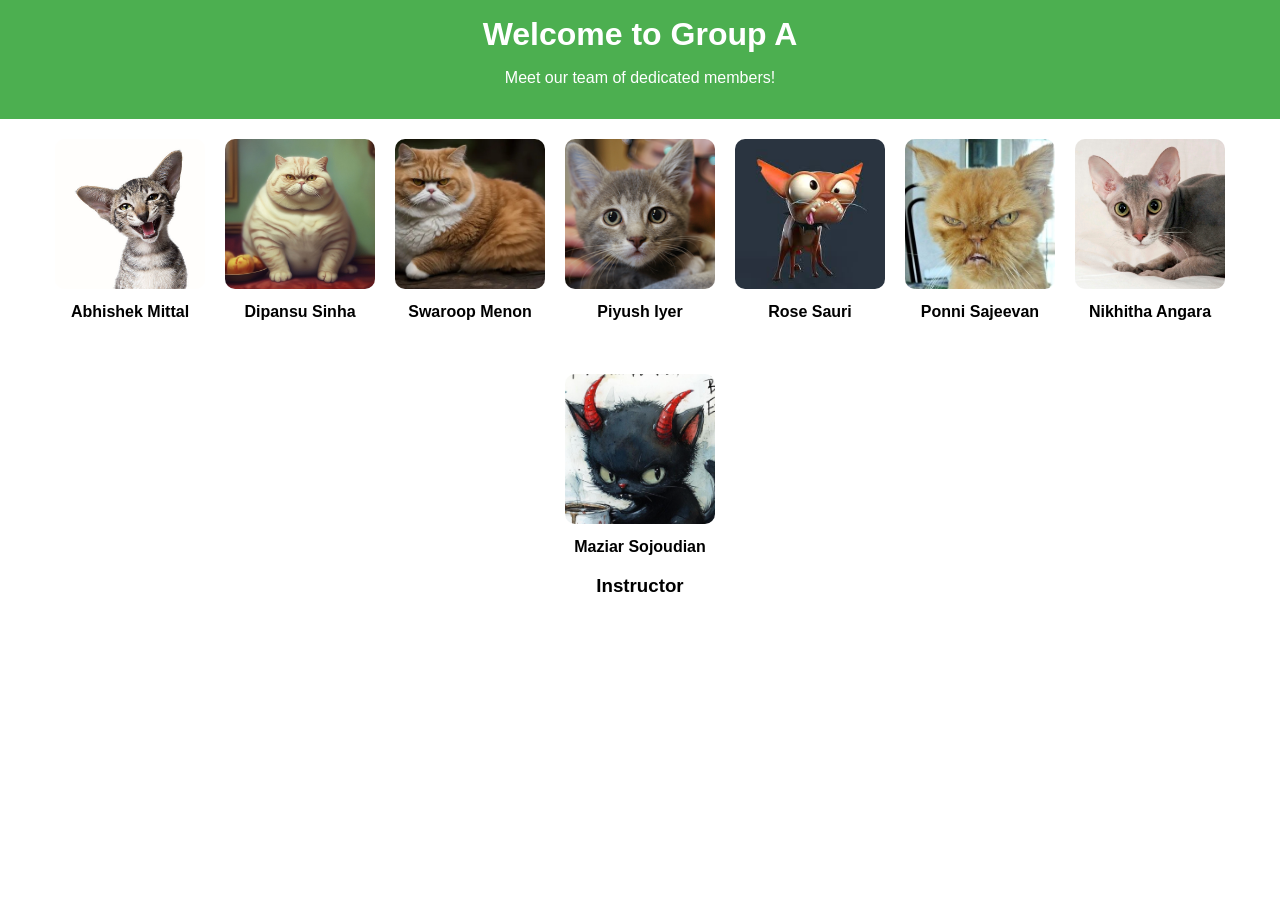
<file: site/index.html>
<!DOCTYPE html>
<html lang="en">
<head>
    <meta charset="UTF-8">
    <meta name="viewport" content="width=device-width, initial-scale=1.0">
    <title>Group A - Home</title>
    <link rel="stylesheet" href="css/styles.css">
</head>
<body>
    <header>
        <h1>Welcome to Group A</h1>
        <p>Meet our team of dedicated members!</p>
    </header>
    
    <main>
        <section class="team">
            <div class="member">
                <a href="pages/member1.html"><img src="img/Abhi.jpg" alt="Abhishek Mittal"></a>
                <h2>Abhishek Mittal</h2>
            </div>
            <div class="member">
                <a href="pages/member2.html"><img src="img/Dipansu.jpg" alt="Dipansu Sinha"></a>
                <h2>Dipansu Sinha</h2>
            </div>
            <div class="member">
                <a href="pages/member3.html"><img src="img/Swaroop.jpg" alt="Swaroop Menon"></a>
                <h2>Swaroop Menon</h2>
            </div>
            <div class="member">
                <a href="pages/member4.html"><img src="img/Piyush.jpg" alt="Piyush Iyer"></a>
                <h2>Piyush Iyer</h2>
            </div>
            <div class="member">
                <a href="pages/member5.html"><img src="img/Rose.jpg" alt="Rose Sauri"></a>
                <h2>Rose Sauri</h2>
            </div>
            <div class="member">
                <a href="pages/member6.html"><img src="img/Ponni.jpg" alt="Ponni Sajeevan"></a>
                <h2>Ponni Sajeevan</h2>
            </div>
            <div class="member">
                <a href="pages/member7.html"><img src="img/Nikhita.jpg" alt="Nikhitha Angara"></a>
                <h2>Nikhitha Angara</h2>
            </div>
        </section>
        <section class="team">
        	<div class="member">
                <a href="pages/instructor.html"><img src="img/Maz.jpg" alt="Maziar Sojoudian"></a>
                <h2>Maziar Sojoudian</h2>
                <h3>Instructor</h3>
            </div>
        </section>
    </main>
</body>
</html>
</file>
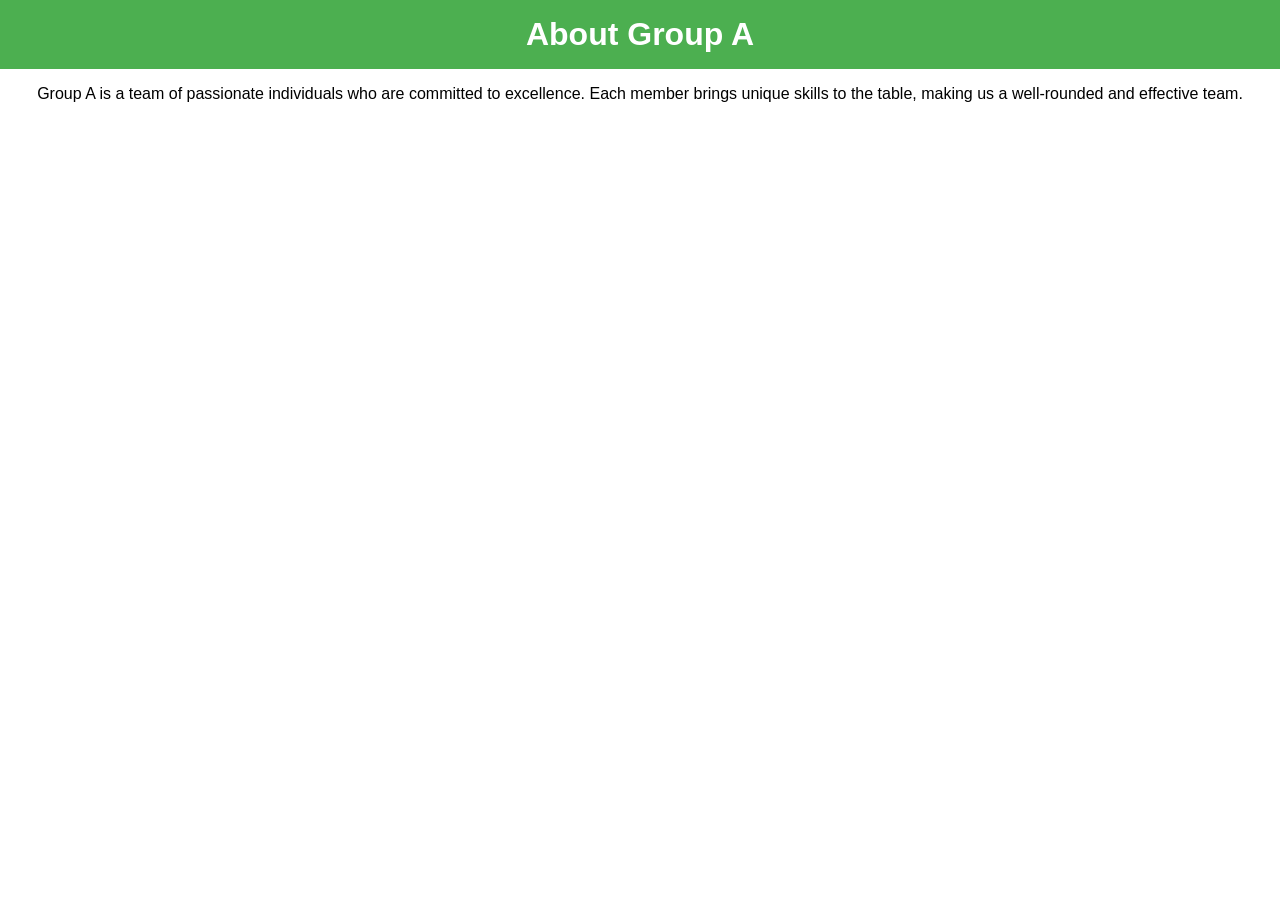
<file: site/pages/about.html>
<!DOCTYPE html>
<html lang="en">
<head>
    <meta charset="UTF-8">
    <meta name="viewport" content="width=device-width, initial-scale=1.0">
    <title>About Group A</title>
    <link rel="stylesheet" href="../css/styles.css">
</head>
<body>
    <header>
        <h1>About Group A</h1>
    </header>
    
    <main>
        <p>Group A is a team of passionate individuals who are committed to excellence. Each member brings unique skills to the table, making us a well-rounded and effective team.</p>
    </main>
</body>
</html>
</file>
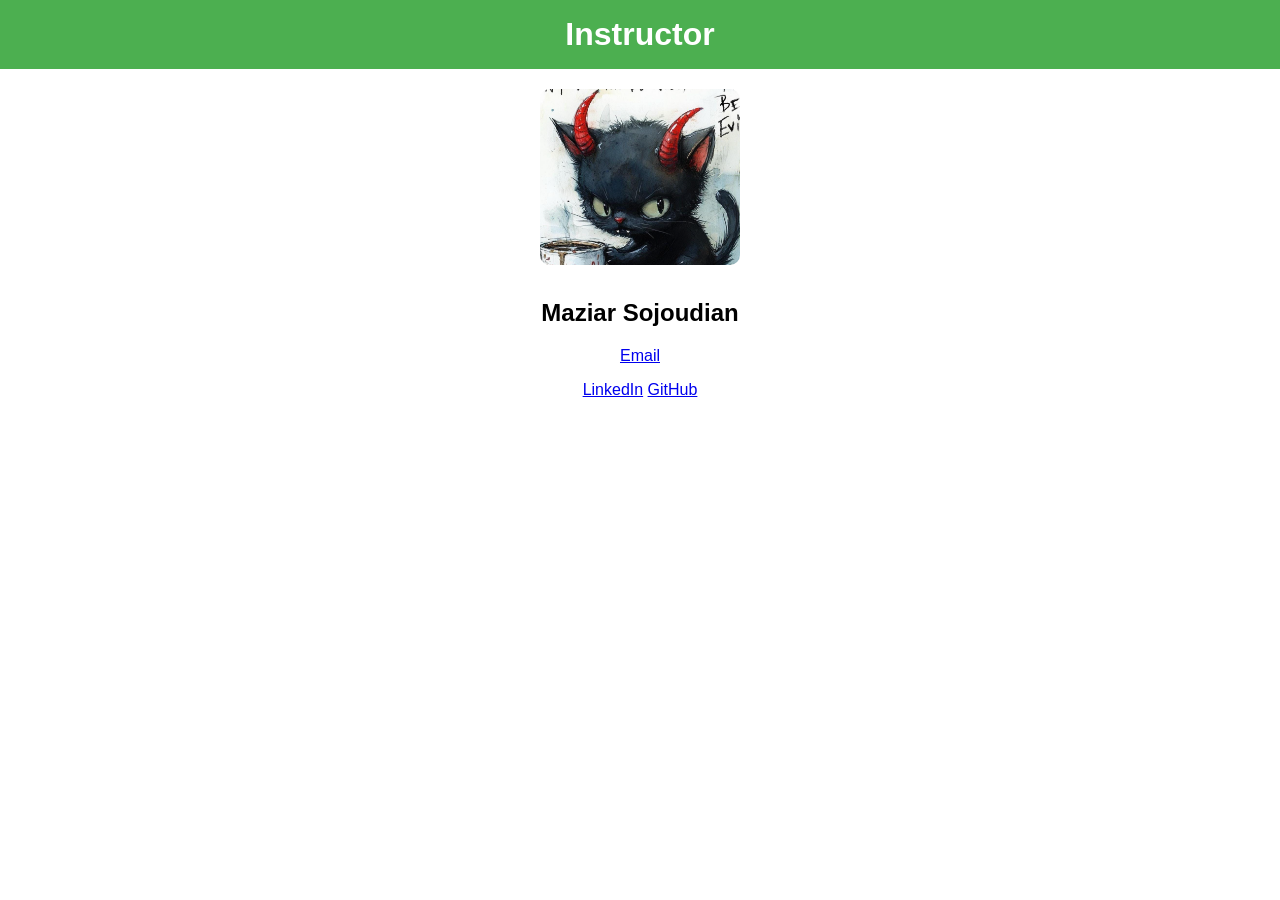
<file: site/pages/instructor.html>
<!DOCTYPE html>
<html lang="en">
<head>
    <meta charset="UTF-8">
    <meta name="viewport" content="width=device-width, initial-scale=1.0">
    <title>Instructor</title>
    <link rel="stylesheet" href="../css/styles.css">
</head>
<body>
    <header>
        <h1>Instructor</h1>
    </header>
    
    <main>
        <section class="profile">
            <img src="../img/Maz.jpg" alt="instructor">
            <h2>Maziar Sojoudian</h2>
        <p>
            <a aria-label="Send email" href="mailto:maziar.sojoudian@tbcollege.com">Email</a>
        </p>
        <p>
            <a href="https://www.linkedin.com/in/sojoudian/" target="_blank">LinkedIn</a>
            <a href="https://github.com/sojoudian" target="_blank">GitHub</a>
        </p>
        </section>
    </main>
</body>
</html>
</file>
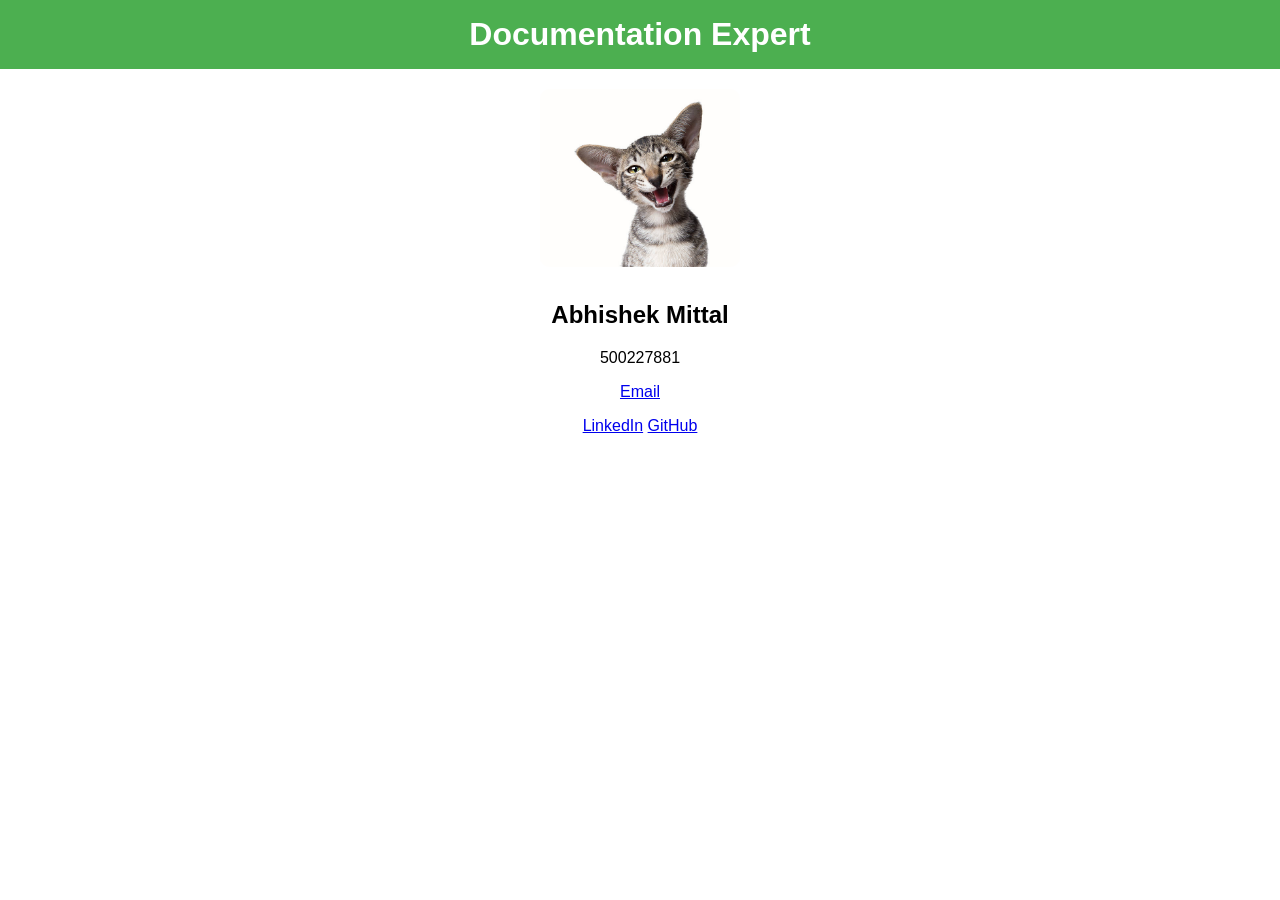
<file: site/pages/member1.html>
<!DOCTYPE html>
<html lang="en">
<head>
    <meta charset="UTF-8">
    <meta name="viewport" content="width=device-width, initial-scale=1.0">
    <title>Abhishek Mittal</title>
    <link rel="stylesheet" href="../css/styles.css">
</head>
<body>
    <header>
        <h1>Documentation Expert</h1>
    </header>
    
    <main>
        <section class="profile">
            <img src="../img/Abhi.jpg" alt="Member 1">
            <h2>Abhishek Mittal</h2>
            <p>500227881</p>
            <p>
                <a aria-label="Send email" href="mailto:abhishekmittal@loyalistcollege.com">Email</a>
            </p>
            <p>
                <a href="https://www.linkedin.com/in/abhishekmittal9373/" target="_blank">LinkedIn</a>
                <a href="https://github.com/AbhishekMittal93" target="_blank">GitHub</a>
        </p>
        </section>
    </main>
</body>
</html>
</file>
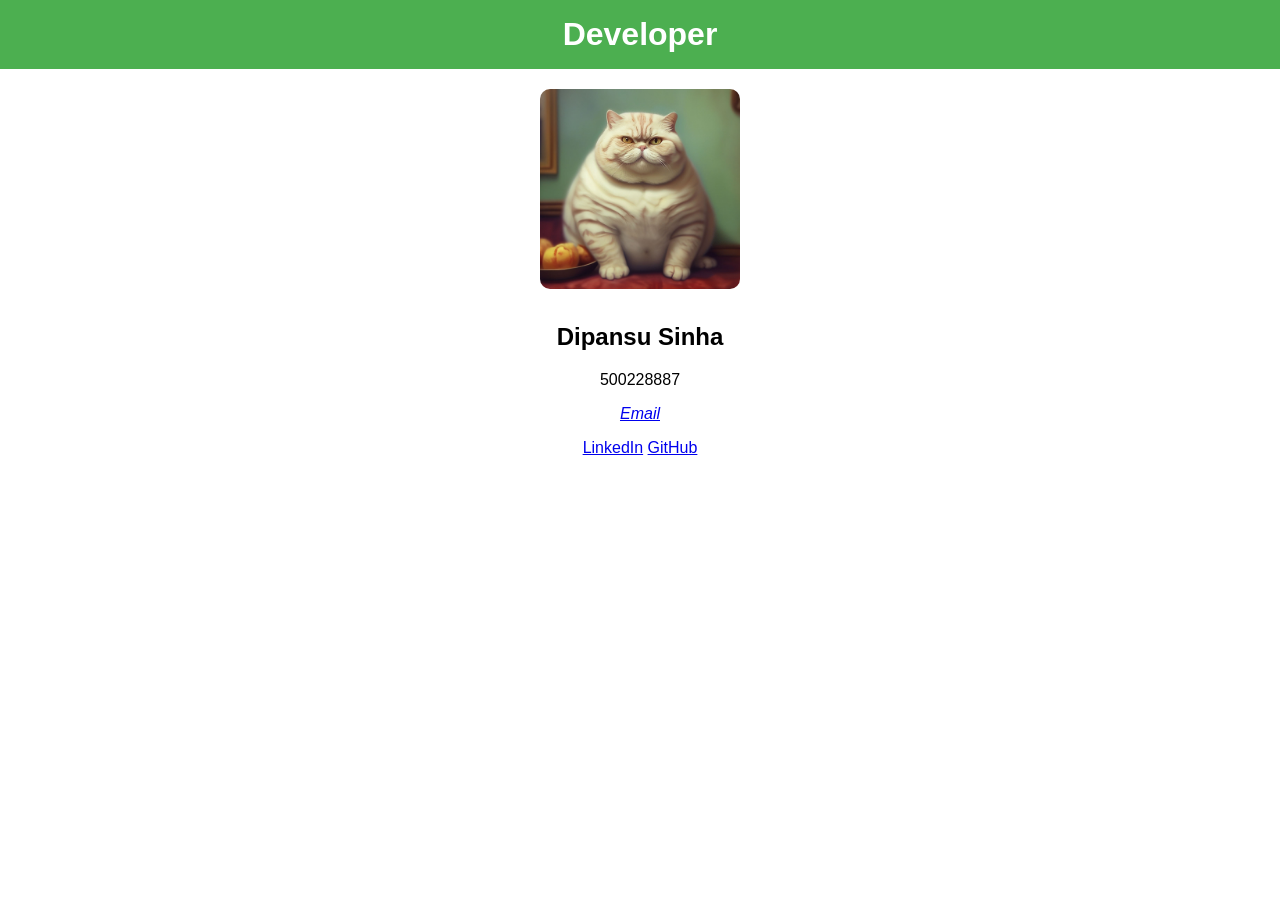
<file: site/pages/member2.html>
<!DOCTYPE html>
<html lang="en">
<head>
    <meta charset="UTF-8">
    <meta name="viewport" content="width=device-width, initial-scale=1.0">
    <title>Dipansu Sinha</title>
    <link rel="stylesheet" href="../css/styles.css">
</head>
<body>
    <header>
        <h1>Developer</h1>
    </header>
    
    <main>
        <section class="profile">
            <img src="../img/Dipansu.jpg" alt="Member 1">
            <h2>Dipansu Sinha</h2>
            <p>500228887</p>
            <p>
                <a aria-label="Send email" href="mailto:dipansudipessinha@gmail.com"><i class="icon fa fa-envelope-o">Email</i>
                </a>
            </p>
            <p>
                <a href="https://ca.linkedin.com/in/dipansu-sinha-38573a144" target="_blank">LinkedIn</a>
                <a href="https://github.com/Dipansu" target="_blank">GitHub</a>
        </section>
    </main>
</body>
</html>
</file>
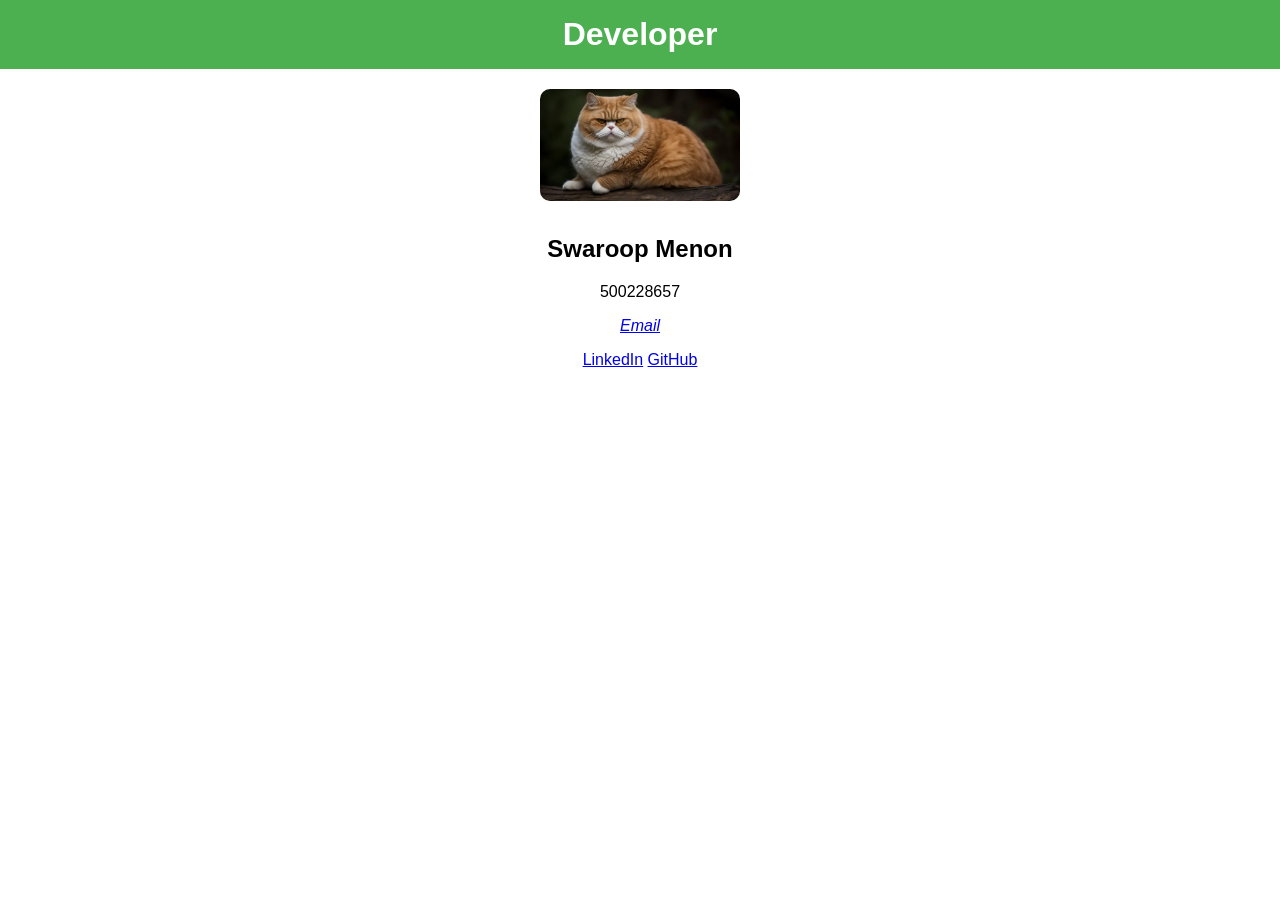
<file: site/pages/member3.html>
<!DOCTYPE html>
<html lang="en">
<head>
    <meta charset="UTF-8">
    <meta name="viewport" content="width=device-width, initial-scale=1.0">
    <title>Swaroop Menon</title>
    <link rel="stylesheet" href="../css/styles.css">
</head>
<body>
    <header>
        <h1>Developer</h1>
    </header>
    
    <main>
        <section class="profile">
            <img src="../img/Swaroop.jpg" alt="Member 3">
            <h2>Swaroop Menon</h2>
            <p>500228657</p>
            <p>
                <a aria-label="Send email" href="mailto:swaroopkrishnasad@loyalistcollege.com"><i class="icon fa fa-envelope-o">Email</i>
                </a>
            </p>
            <p>
                <a href="https://www.linkedin.com/in/swaroopkrishna-menon-4a541421b" target="_blank">LinkedIn</a>
                <a href="https://github.com/swaroopkrishna91" target="_blank">GitHub</a>
        </section>
    </main>
</body>
</html>
</file>
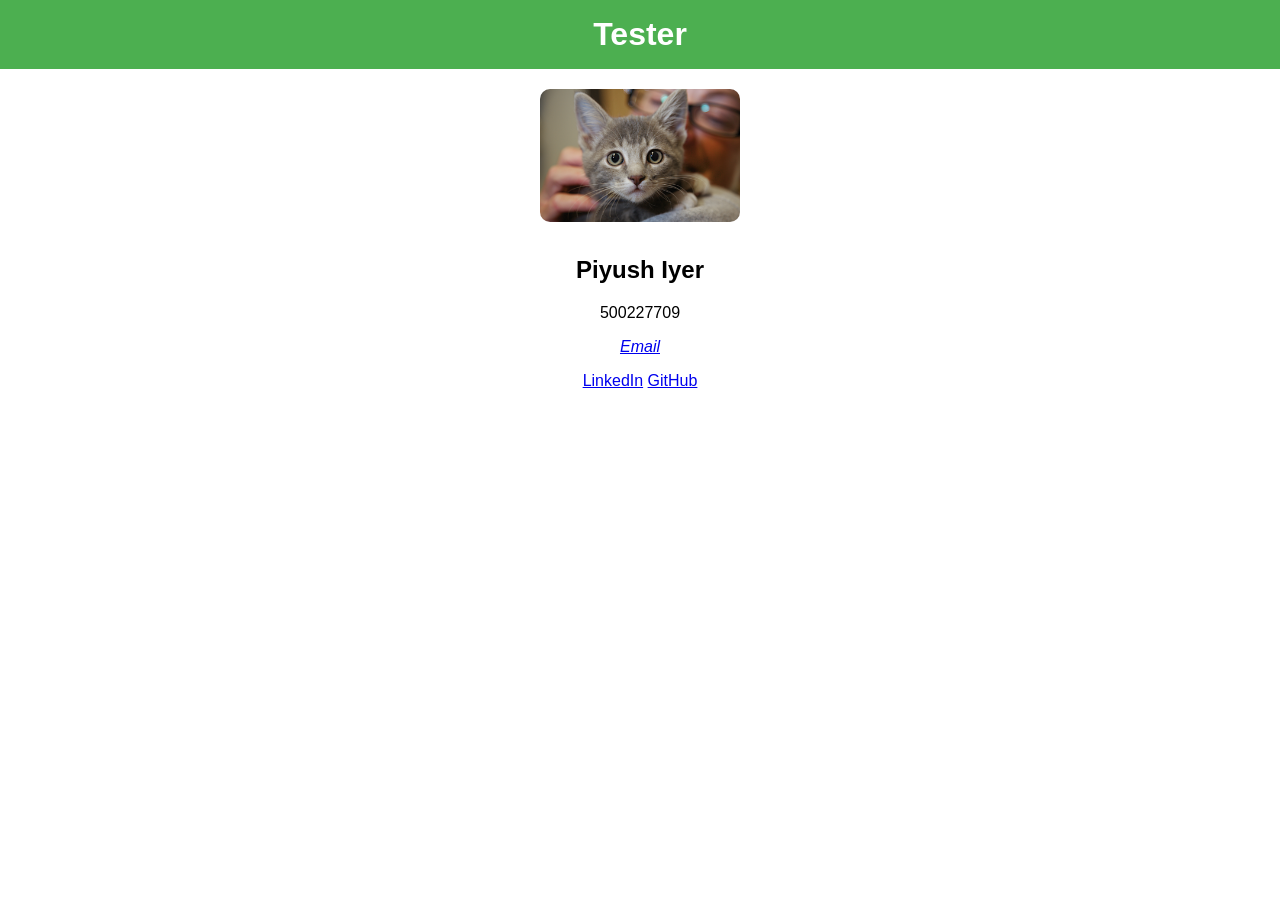
<file: site/pages/member4.html>
<!DOCTYPE html>
<html lang="en">
<head>
    <meta charset="UTF-8">
    <meta name="viewport" content="width=device-width, initial-scale=1.0">
    <title>Piyush Iyer</title>
    <link rel="stylesheet" href="../css/styles.css">
</head>
<body>
    <header>
        <h1>Tester</h1>
    </header>
    
    <main>
        <section class="profile">
            <img src="../img/Piyush.jpg" alt="Member 4">
            <h2>Piyush Iyer</h2>
            <p>500227709</p>
            <p>
                <a aria-label="Send email" href="mailto:piyushgopalakrish@loyalistcollege.com"><i class="icon fa fa-envelope-o">Email</i>
                </a>
            </p>
            <p>
                <a href="https://www.linkedin.com/in/piyush-iyer-6b1709154/" target="_blank">LinkedIn</a>
                <a href="https://github.com/PiyushIyer123" target="_blank">GitHub</a>
        </section>
    </main>
</body>
</html>
</file>
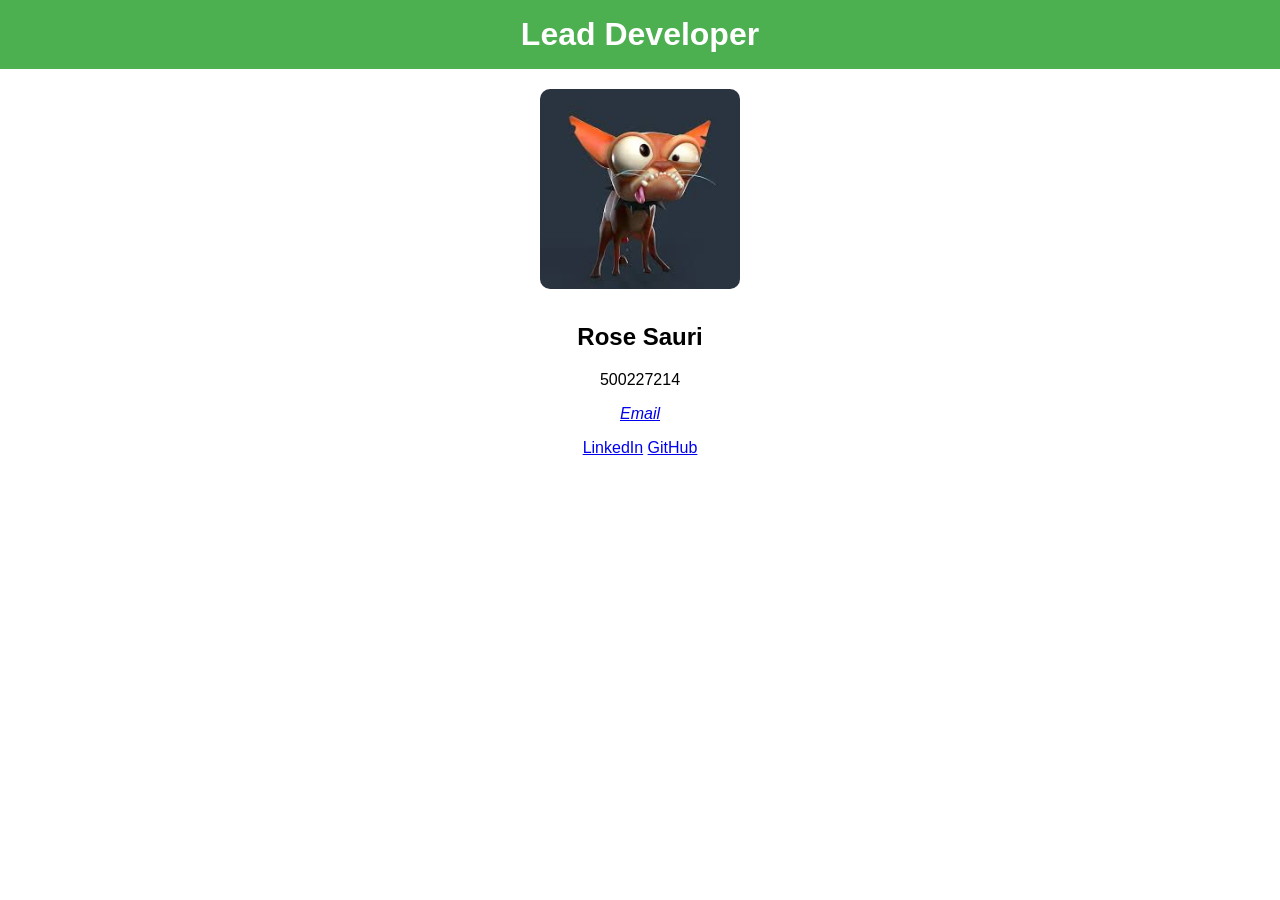
<file: site/pages/member5.html>
<!DOCTYPE html>
<html lang="en">
<head>
    <meta charset="UTF-8">
    <meta name="viewport" content="width=device-width, initial-scale=1.0">
    <title>Rose Sauri</title>
    <link rel="stylesheet" href="../css/styles.css">
</head>
<body>
    <header>
        <h1>Lead Developer</h1>
    </header>
    
    <main>
        <section class="profile">
            <img src="../img/Rose.jpg" alt="Member 5">
            <h2>Rose Sauri</h2>
            <p>500227214</p>
            <p>
                <a aria-label="Send email" href="mailto:rosemariesauri@loyalistcollege.com"><i class="icon fa fa-envelope-o">Email</i>
                </a>
            </p>
            <p>
                <a href="https://www.linkedin.com/in/rssauri/" target="_blank">LinkedIn</a>
                <a href="https://github.com/rsauri" target="_blank">GitHub</a>
        </section>
    </main>
</body>
</html>
</file>
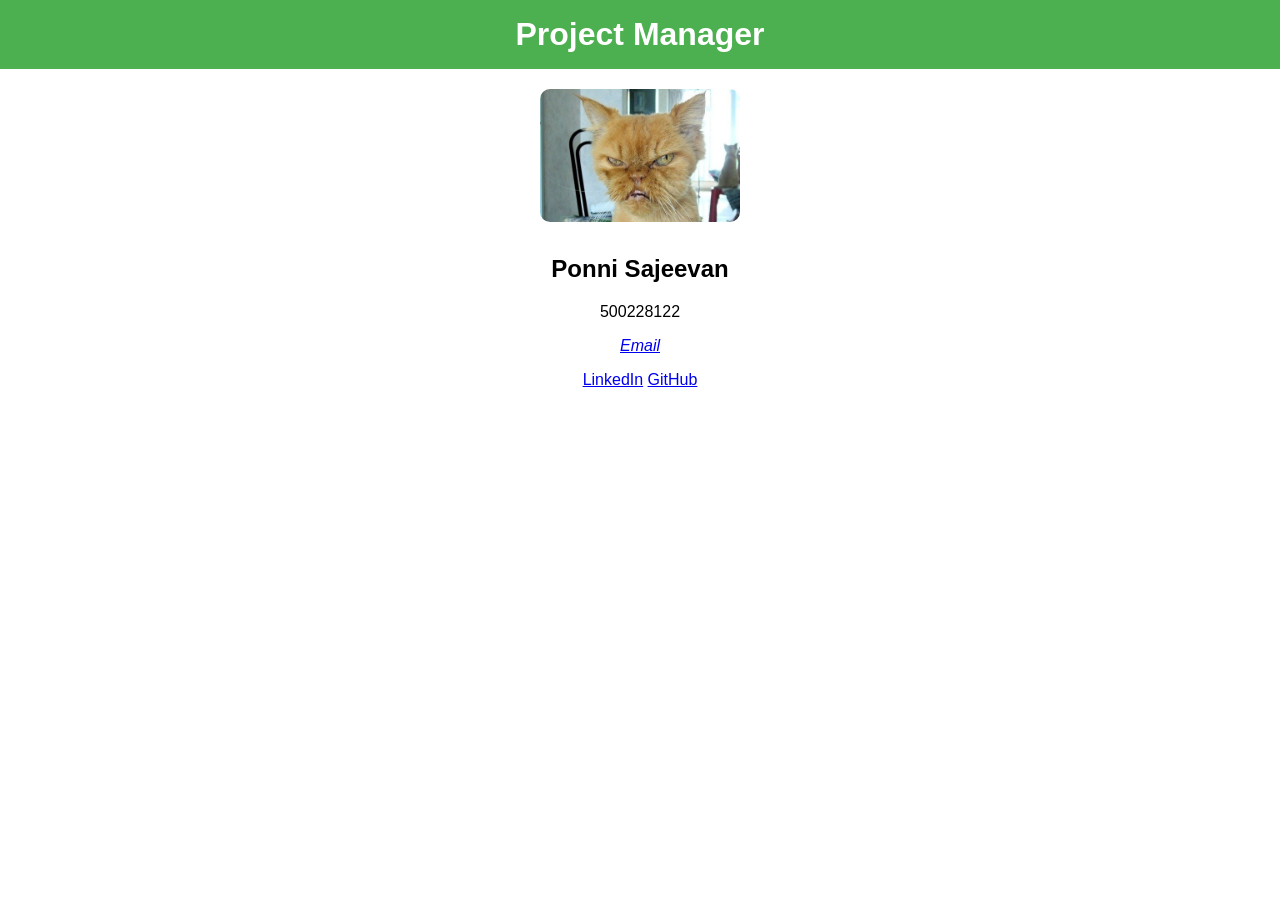
<file: site/pages/member6.html>
<!DOCTYPE html>
<html lang="en">
<head>
    <meta charset="UTF-8">
    <meta name="viewport" content="width=device-width, initial-scale=1.0">
    <title>Ponni Sajeevan</title>
    <link rel="stylesheet" href="../css/styles.css">
</head>
<body>
    <header>
        <h1>Project Manager</h1>
    </header>
    
    <main>
        <section class="profile">
            <img src="../img/Ponni.jpg" alt="Member 6">
            <h2>Ponni Sajeevan</h2>
            <p>500228122</p>
            <p>
                <a aria-label="Send email" href="mailto:ponnisajeevan@loyalistcollege.com"><i class="icon fa fa-envelope-o">Email</i>
                </a>
            </p>
            <p>
                <a href="https://www.linkedin.com/in/ponni-sajeevan-4213447b/" target="_blank">LinkedIn</a>
                <a href="https://github.com/ponnisajeevan12" target="_blank">GitHub</a>
        </section>
    </main>
</body>
</html>
</file>
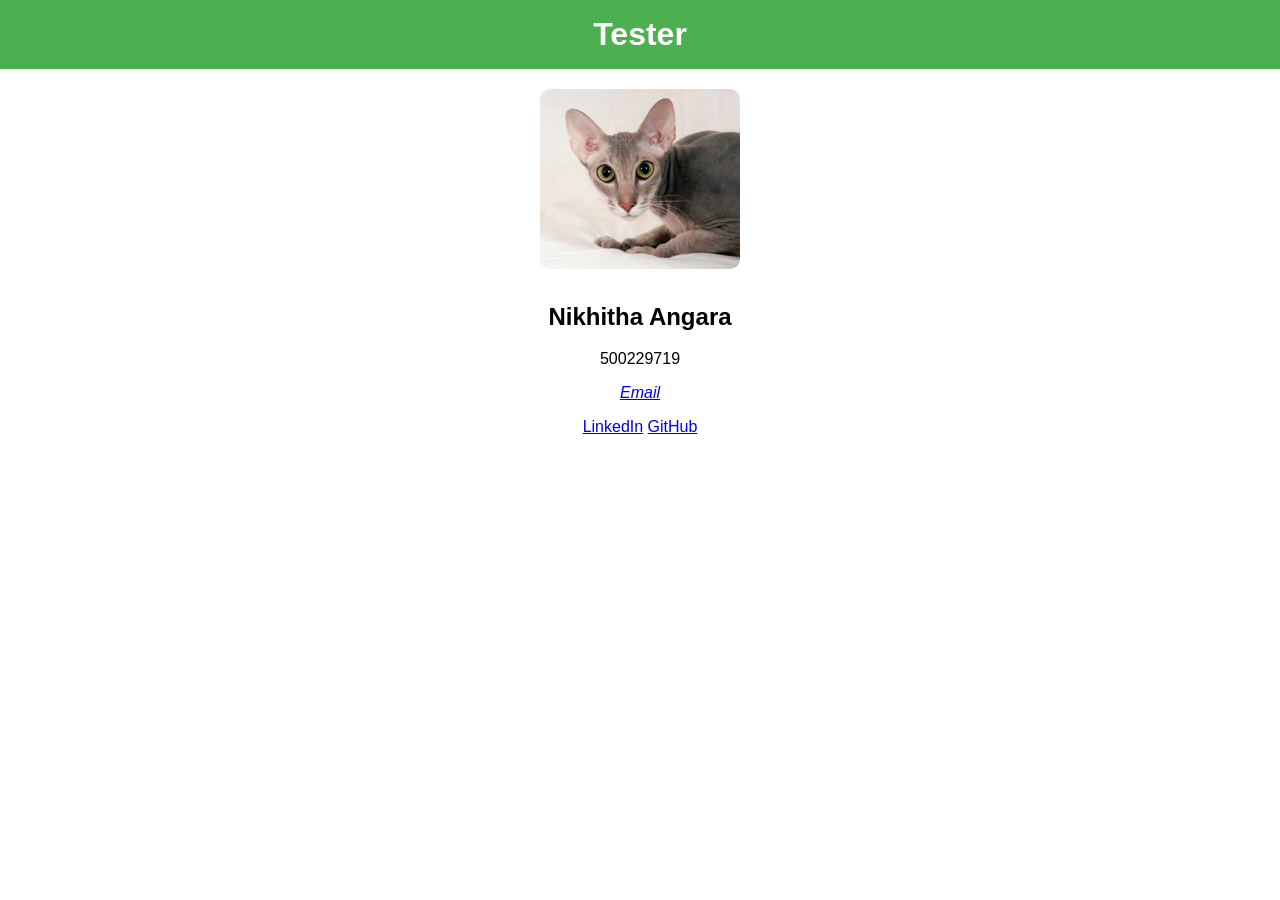
<file: site/pages/member7.html>
<!DOCTYPE html>
<html lang="en">
<head>
    <meta charset="UTF-8">
    <meta name="viewport" content="width=device-width, initial-scale=1.0">
    <title>Nikhitha Angara</title>
    <link rel="stylesheet" href="../css/styles.css">
</head>
<body>
    <header>
        <h1>Tester</h1>
    </header>
    
    <main>
        <section class="profile">
            <img src="../img/Nikhita.jpg" alt="Member 7">
            <h2>Nikhitha Angara</h2>
            <p>500229719</p>
            <p>
                <a aria-label="Send email" href="mailto:nikhithaangara@loyalistcollege.com"><i class="icon fa fa-envelope-o">Email</i>
                </a>
            </p>
            <p>
                <a href="https://www.linkedin.com/in/nikhitha-angara-745069296/" target="_blank">LinkedIn</a>
                <a href="https://github.com/nikhitha44" target="_blank">GitHub</a>
        </section>
    </main>
</body>
</html>
</file>
<file: site/css/styles.css>
body {
    font-family: Arial, sans-serif;
    margin: 0;
    padding: 0;
    text-align: center;
}

header {
    background-color: #4CAF50;
    color: white;
    padding: 1em;
}

h1 {
    margin: 0;
}

.team {
    display: flex;
    flex-wrap: wrap;
    justify-content: center;
    gap: 20px;
    padding: 20px;
}

.member {
    width: 150px; /* Set a fixed width for each member container */
    text-align: center;
}

.member img {
    width: 100%; /* Make the image take up the full width of the container */
    height: 150px; /* Set a fixed height to maintain consistency */
    object-fit: cover; /* Crop the image to fit within the specified dimensions */
    border-radius: 10px;
}

.member h2 {
    margin-top: 10px;
    font-size: 1rem;
}


.profile {
    margin-top: 20px;
}

.profile img {
    width: 200px;
    border-radius: 10px;
    margin-bottom: 10px;
}
</file>
